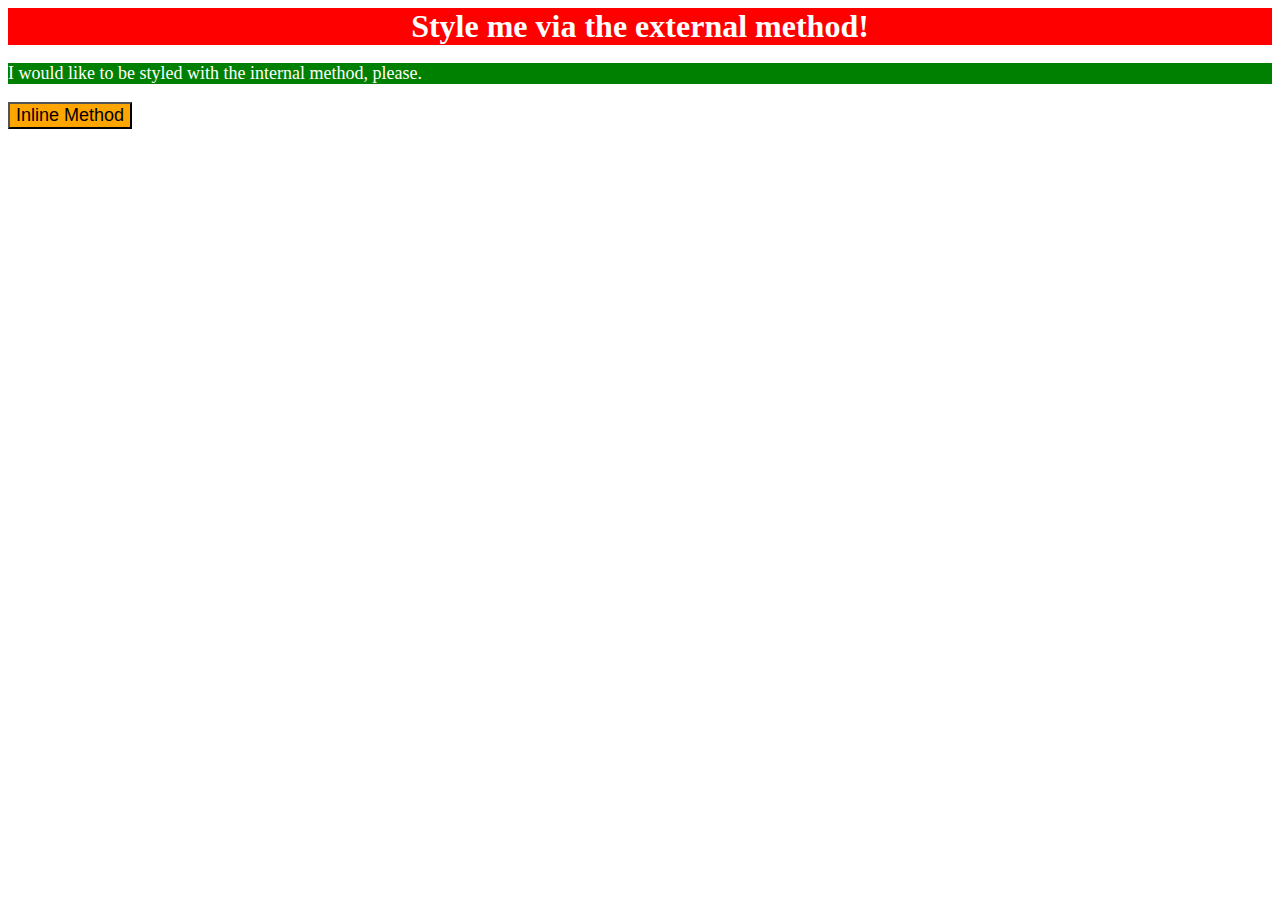
<file: foundations/01-css-methods/index.html>
<!DOCTYPE html>
<html lang="en">
  <head>

    <style>
      p{
        background-color: green;
        color: white;
        font-size: 18px;
      }
    </style>


    <meta charset="UTF-8">
    <meta http-equiv="X-UA-Compatible" content="IE=edge">
    <meta name="viewport" content="width=device-width, initial-scale=1.0">

    <link rel="stylesheet" href="styles.css">
    <title>Methods for Adding CSS</title>
  </head>
  <body>
    <div>Style me via the external method!</div>
    <p>I would like to be styled with the internal method, please.</p>
    <button style="background-color: orange; font-size: 18px;">Inline Method</button>
  </body>
</html>
</file>
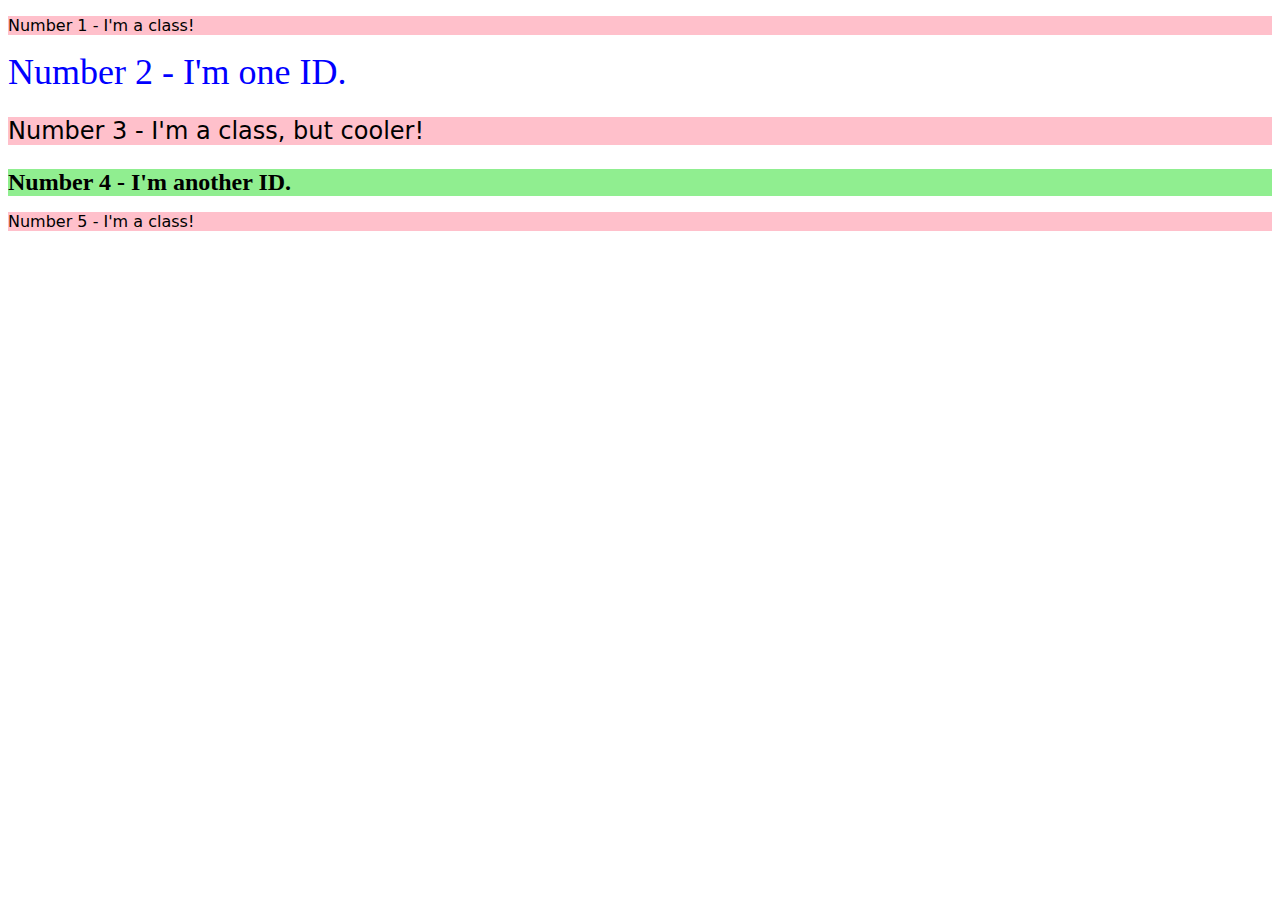
<file: foundations/02-class-id-selectors/index.html>
<!DOCTYPE html>
<html lang="en">
  <head>

    <meta charset="UTF-8">
    <meta http-equiv="X-UA-Compatible" content="IE=edge">
    <meta name="viewport" content="width=device-width, initial-scale=1.0">
    <title>Class and ID Selectors</title>
    <link rel="stylesheet" href="style.css">
  </head>
  <body>

    <p class="oddNumbered" >Number 1 - I'm a class!</p>
    
    <div id="second">Number 2 - I'm one ID.</div>
    
    <p class="oddNumbered multipleBythree" >Number 3 - I'm a class, but cooler!</p>
    
    <div id="fourth">Number 4 - I'm another ID.</div>
    
    <p class="oddNumbered">Number 5 - I'm a class!</p>
  </body>
</html>
</file>
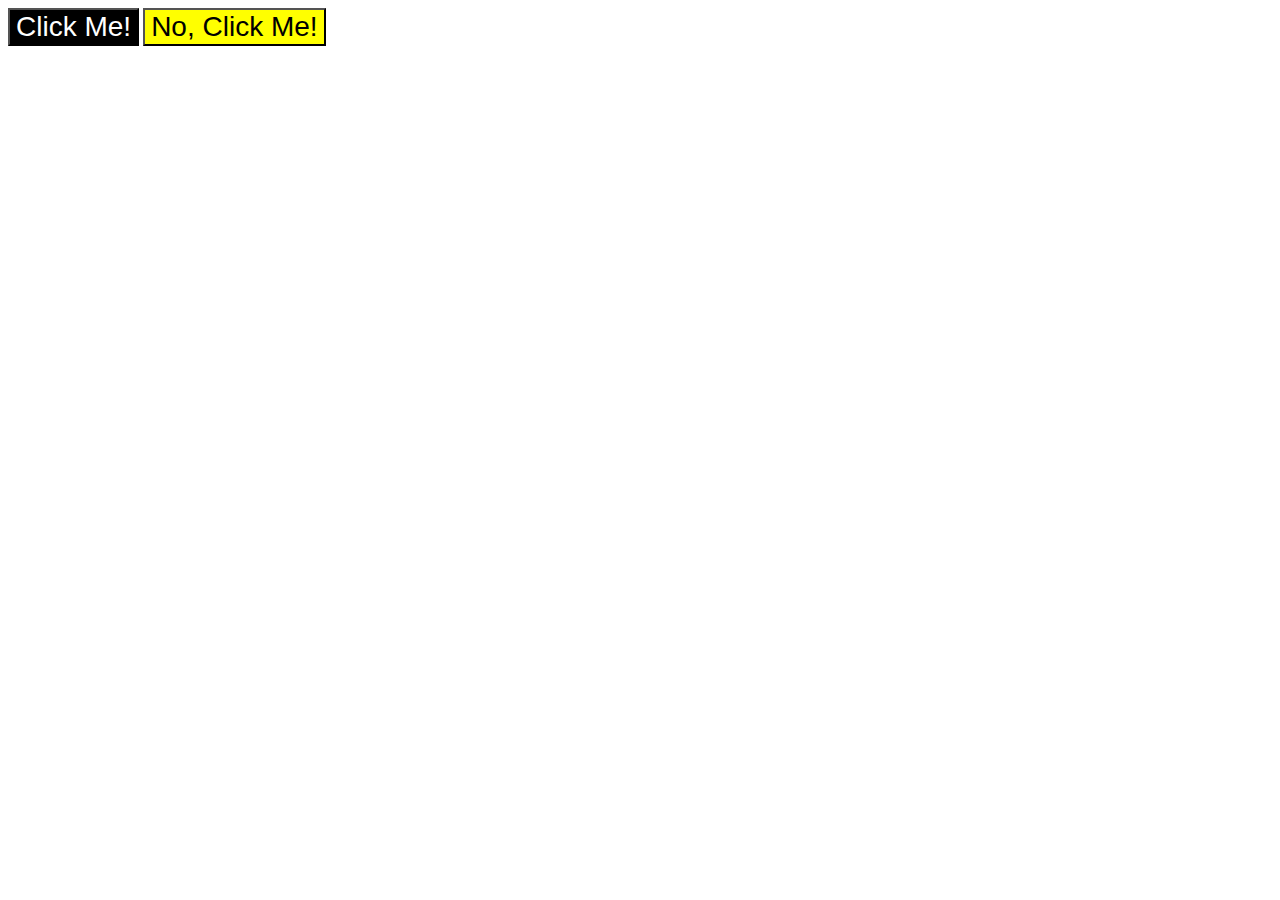
<file: foundations/03-grouping-selectors/index.html>
<!DOCTYPE html>
<html lang="en">
  <head>
    <meta charset="UTF-8">
    <meta http-equiv="X-UA-Compatible" content="IE=edge">
    <meta name="viewport" content="width=device-width, initial-scale=1.0">
    <title>Grouping Selectors</title>
    <link rel="stylesheet" href="style.css">
  </head>
  <body>
    <button class="first">Click Me!</button>
    <button class="second">No, Click Me!</button>
  </body>
</html>
</file>
<file: foundations/01-css-methods/styles.css>
div {
    background-color: red;
    color: white;
    font-size: 32px;
    text-align: center;
    font-weight: bold;
}
</file>
<file: foundations/02-class-id-selectors/style.css>
.oddNumbered {
    background-color: pink;
    font-family: Verdana,'Dejavu sans', Geneva, Tahoma, sans-serif;

}

#second{
    color: blue;
    font-size: 36px;
}

.oddNumbered.multipleBythree{
    font-size: 24px;
}

#fourth{
    background-color: lightgreen;
    font-size: 24px;
    font-weight: bold;
}
</file>
<file: foundations/03-grouping-selectors/style.css>
.first,
.second{
    font-size: 28px;
    font-family: 'Helvetica', 'Times New Roman',sans-serif;

}

.first{
    background-color: black;
    color: white;
}

.second{
    background-color: yellow;
    
}
</file>
